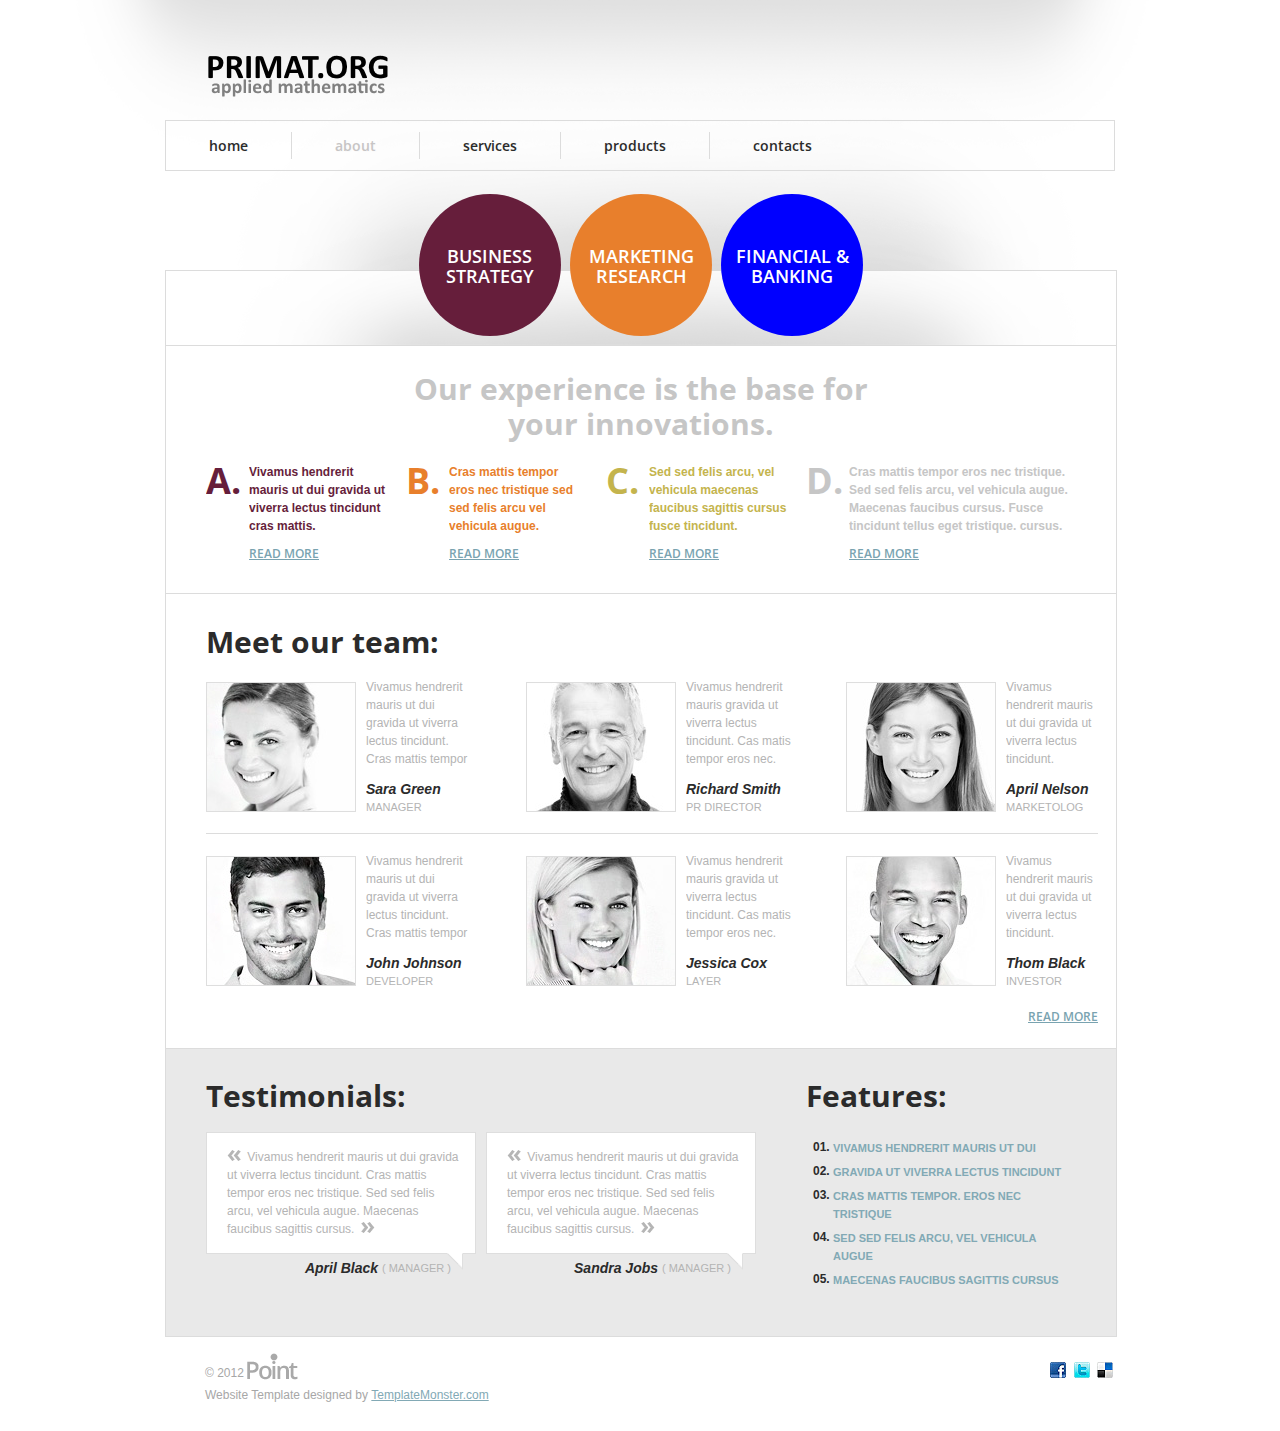
<file: about.html>
<!DOCTYPE html>
<html lang="en">
<head>
<title>Point | About</title>
<meta charset="utf-8">
<link rel="stylesheet" href="css/style.css">
<script src="js/jquery-1.7.1.min.js"></script>
<script src="js/superfish.js"></script>
<!--[if lt IE 9]>
<script src="js/html5.js"></script>
<link rel="stylesheet" href="css/ie.css"> 
<![endif]-->
</head>
<body>
<!-- Header -->
<header>
  <div class="inner">
    <h1 class="logo"><a href="index.html">Point</a></h1>
  </div>
  <nav>
    <ul class="sf-menu">
      <li><a href="index.html">home</a></li>
      <li class="current"><a href="about.html">about</a></li>
      <li> <a href="services.html">services</a>
        <ul>
          <li><a href="#">Maecenas faucibus</a></li>
          <li><a href="#">Fusce tincidunt</a></li>
          <li> <a href="#">tempor eros</a>
            <ul>
              <li><a href="#">ut viverra</a></li>
              <li><a href="#">hendrerit mauris</a></li>
            </ul>
          </li>
          <li><a href="#">mauris ut du</a></li>
        </ul>
      </li>
      <li><a href="products.html">products</a></li>
      <li><a href="contacts.html">contacts</a></li>
    </ul>
    <div class="clear"></div>
  </nav>
</header>
<!-- Content -->
<section id="content">
  <div class="container_24">
    <div class="grid_24 content-border">
      <div class="top-content-box">
        <ul id="mp-pags-cont-extra">
          <li><a href="#">business strategy</a></li>
          <li><a href="#">marketing research</a></li>
          <li><a href="#">financial &amp; banking</a></li>
        </ul>
      </div>
      <div class="top-row">
        <h1 class="aligncenter">Our experience is the base for <br>
          your innovations.</h1>
        <div class="wrapper">
          <div class="grid_5 prefix_1 alpha">
            <div class="wrapper"> <span class="dropcap color-1">A.</span>
              <div class="extra-wrap"> <strong class="str-1 color-1"> Vivamus hendrerit <br>
                mauris ut dui gravida ut viverra lectus tincidunt cras mattis. </strong> <a href="#" class="link">read more</a> </div>
            </div>
          </div>
          <div class="grid_5"> <span class="dropcap color-2">B.</span>
            <div class="extra-wrap"> <strong class="str-1 color-2"> Cras mattis tempor <br>
              eros nec tristique sed sed felis arcu vel vehicula augue. </strong> <a href="#" class="link">read more</a> </div>
          </div>
          <div class="grid_5"> <span class="dropcap color-3">C.</span>
            <div class="extra-wrap"> <strong class="str-1 color-3"> Sed sed felis arcu, vel vehicula maecenas faucibus sagittis cursus fusce tincidunt. </strong> <a href="#" class="link">read more</a> </div>
          </div>
          <div class="grid_7 suffix_1 omega"> <span class="dropcap color-4">D.</span>
            <div class="extra-wrap"> <strong class="str-1 color-4"> Cras mattis tempor eros nec tristique. Sed sed felis arcu, vel vehicula augue. Maecenas faucibus cursus. Fusce tincidunt tellus eget tristique. cursus. </strong> <a href="#" class="link">read more</a> </div>
          </div>
        </div>
      </div>
      <div class="wrapper indent-top">
        <article class="grid_23 prefix_1 alpha omega">
          <h2>Meet our team:</h2>
          <div class="wrapper">
            <div class="grid_7 suffix_1 alpha">
              <figure class="img-indent"> <img src="images/page2-img1.jpg" alt=""> </figure>
              <div class="extra-wrap">
                <p class="p1">Vivamus hendrerit mauris ut dui gravida ut viverra lectus tincidunt. Cras mattis tempor</p>
                <div class="author"> Sara Green <em>manager</em> </div>
              </div>
              <div class="clear"></div>
            </div>
            <div class="grid_7 suffix_1">
              <figure class="img-indent"> <img src="images/page2-img2.jpg" alt=""> </figure>
              <div class="extra-wrap">
                <p class="p1">Vivamus hendrerit mauris gravida ut viverra lectus tincidunt. Cas matis tempor eros nec.</p>
                <div class="author"> Richard Smith <em>pr director</em> </div>
              </div>
              <div class="clear"></div>
            </div>
            <div class="grid_7 omega">
              <div class="pad-3">
                <figure class="img-indent"> <img src="images/page2-img3.jpg" alt=""> </figure>
                <div class="extra-wrap">
                  <p class="p1">Vivamus hendrerit mauris ut dui gravida ut viverra lectus tincidunt.</p>
                  <div class="author"> April Nelson <em>marketolog</em> </div>
                </div>
                <div class="clear"></div>
              </div>
            </div>
          </div>
          <div class="hr-border-1"></div>
          <div class="wrapper p">
            <div class="grid_7 suffix_1 alpha">
              <figure class="img-indent"> <img src="images/page2-img4.jpg" alt=""> </figure>
              <div class="extra-wrap">
                <p class="p1">Vivamus hendrerit mauris ut dui gravida ut viverra lectus tincidunt. Cras mattis tempor</p>
                <div class="author"> John Johnson <em>developer</em> </div>
              </div>
              <div class="clear"></div>
            </div>
            <div class="grid_7 suffix_1">
              <figure class="img-indent"> <img src="images/page2-img5.jpg" alt=""> </figure>
              <div class="extra-wrap">
                <p class="p1">Vivamus hendrerit mauris gravida ut viverra lectus tincidunt. Cas matis tempor eros nec.</p>
                <div class="author"> Jessica Cox <em>layer</em> </div>
              </div>
              <div class="clear"></div>
            </div>
            <div class="grid_7 omega">
              <div class="pad-3">
                <figure class="img-indent"> <img src="images/page2-img6.jpg" alt=""> </figure>
                <div class="extra-wrap">
                  <p class="p1">Vivamus hendrerit mauris ut dui gravida ut viverra lectus tincidunt.</p>
                  <div class="author"> Thom Black <em>investor</em> </div>
                </div>
                <div class="clear"></div>
              </div>
            </div>
          </div>
          <div class="alignright pad-3"> <a href="#" class="link">read more</a> </div>
        </article>
      </div>
    </div>
    <div class="clear"></div>
  </div>
</section>
<aside>
  <div class="container_24">
    <div class="wrapper">
      <div class="grid_24 aside-bg">
        <div class="wrapper">
          <article class="grid_14 suffix_1 prefix_1 alpha">
            <h2>Testimonials:</h2>
            <div class="grid_7 alpha">
              <blockquote class="quote">
                <div class="inner"> Vivamus hendrerit mauris ut dui gravida ut viverra lectus tincidunt. Cras mattis tempor eros nec tristique. Sed sed felis arcu, vel vehicula augue. Maecenas faucibus sagittis cursus. </div>
              </blockquote>
              <div class="author alignright pad-4"> April Black <span>( manager )</span> </div>
            </div>
            <div class="grid_7 omega">
              <blockquote class="quote">
                <div class="inner"> Vivamus hendrerit mauris ut dui gravida ut viverra lectus tincidunt. Cras mattis tempor eros nec tristique. Sed sed felis arcu, vel vehicula augue. Maecenas faucibus sagittis cursus. </div>
              </blockquote>
              <div class="author alignright pad-4"> Sandra Jobs <span>( manager )</span> </div>
            </div>
            <div class="clear"></div>
          </article>
          <article class="grid_7 suffix_1 omega">
            <h2>Features:</h2>
            <ol class="ol-list-1">
              <li><a href="#">Vivamus hendrerit mauris ut dui</a></li>
              <li><a href="#">gravida ut viverra lectus tincidunt</a></li>
              <li><a href="#">Cras mattis tempor. eros nec tristique</a></li>
              <li><a href="#">Sed sed felis arcu, vel vehicula augue</a></li>
              <li><a href="#">Maecenas faucibus sagittis cursus</a></li>
            </ol>
          </article>
        </div>
      </div>
    </div>
  </div>
</aside>
<!-- Footer -->
<footer>
  <div class="copyright"> &copy; 2012 <strong class="footer-logo">Point</strong>
    <div>Website Template designed by <a target="_blank" href="http://www.templatemonster.com/">TemplateMonster.com</a></div>
  </div>
  <ul class="social-list">
    <li><a href="#"><img src="images/social-link-1.jpg" alt=""></a></li>
    <li><a href="#"><img src="images/social-link-2.jpg" alt=""></a></li>
    <li><a href="#"><img src="images/social-link-3.jpg" alt=""></a></li>
  </ul>
</footer>
</body>
</html>
</file>
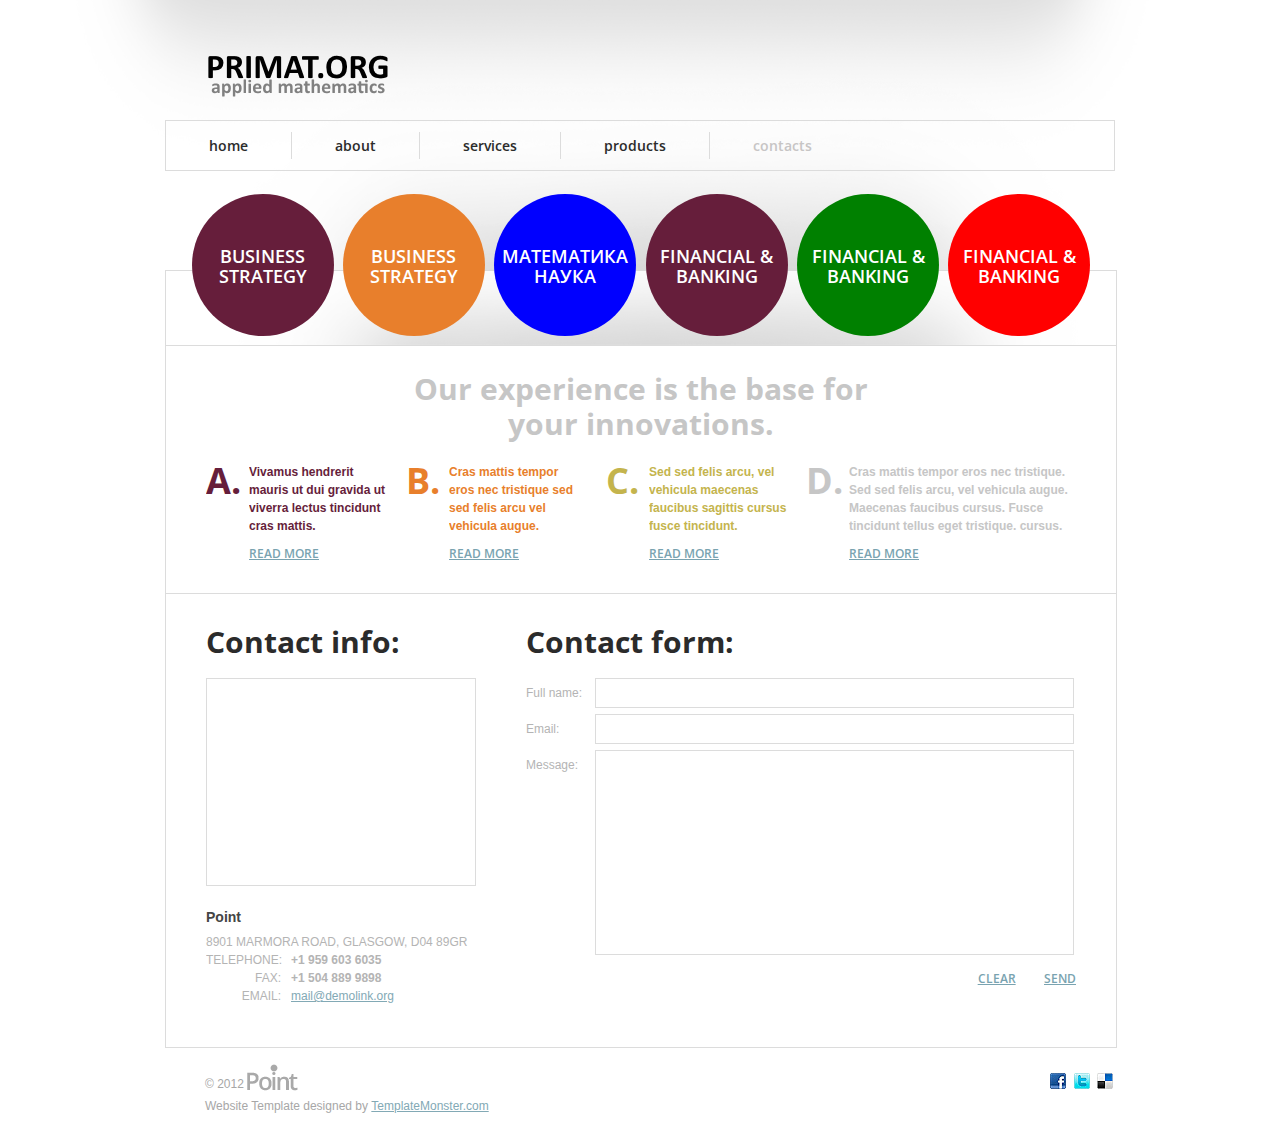
<file: contacts.html>
﻿<!DOCTYPE html>
<html lang="en">
<head>
<title>Point | Contacts</title>
<meta charset="utf-8">
<link rel="stylesheet" href="css/style.css">
<script src="js/jquery-1.7.1.min.js"></script>
<script src="js/superfish.js"></script>
<!--[if lt IE 9]>
<script src="js/html5.js"></script>
<link rel="stylesheet" href="css/ie.css"> 
<![endif]-->
</head>
<body>
<!-- Header -->
<header>
  <div class="inner">
    <h1 class="logo"><a href="index.html">Point</a></h1>
  </div>
  <nav>
    <ul class="sf-menu">
      <li><a href="index.html">home</a></li>
      <li><a href="about.html">about</a></li>
      <li> <a href="services.html">services</a>
        <ul>
          <li><a href="#">Maecenas faucibus</a></li>
          <li><a href="#">Fusce tincidunt</a></li>
          <li> <a href="#">tempor eros</a>
            <ul>
              <li><a href="#">ut viverra</a></li>
              <li><a href="#">hendrerit mauris</a></li>
            </ul>
          </li>
          <li><a href="#">mauris ut du</a></li>
        </ul>
      </li>
      <li><a href="products.html">products</a></li>
      <li class="current"><a href="contacts.html">contacts</a></li>
    </ul>
    <div class="clear"></div>
  </nav>
</header>
<!-- Content -->
<section id="content">
  <div class="container_24">
    <div class="grid_24 content-border">
      <div class="top-content-box">
        <ul id="mp-pags-cont-extra">
          <li><a href="#">business strategy</a></li>
		   <li><a href="#">business strategy</a></li>
          <li><a href="#">математика наука</a></li>
          <li style="background-color: #661e3b;"><a href="#">financial &amp; banking</a></li>
		  <li style="background-color: green;"><a href="#">financial &amp; banking</a></li>
		  <li style="background-color: red;"><a href="#">financial &amp; banking</a></li>
		  
        </ul>
      </div>
      <div class="top-row">
        <h1 class="aligncenter">Our experience is the base for <br>
          your innovations.</h1>
        <div class="wrapper">
          <div class="grid_5 prefix_1 alpha">
            <div class="wrapper"> <span class="dropcap color-1">A.</span>
              <div class="extra-wrap"> <strong class="str-1 color-1"> Vivamus hendrerit <br>
                mauris ut dui gravida ut viverra lectus tincidunt cras mattis. </strong> <a href="#" class="link">read more</a> </div>
            </div>
          </div>
          <div class="grid_5"> <span class="dropcap color-2">B.</span>
            <div class="extra-wrap"> <strong class="str-1 color-2"> Cras mattis tempor <br>
              eros nec tristique sed sed felis arcu vel vehicula augue. </strong> <a href="#" class="link">read more</a> </div>
          </div>
          <div class="grid_5"> <span class="dropcap color-3">C.</span>
            <div class="extra-wrap"> <strong class="str-1 color-3"> Sed sed felis arcu, vel vehicula maecenas faucibus sagittis cursus fusce tincidunt. </strong> <a href="#" class="link">read more</a> </div>
          </div>
          <div class="grid_7 suffix_1 omega"> <span class="dropcap color-4">D.</span>
            <div class="extra-wrap"> <strong class="str-1 color-4"> Cras mattis tempor eros nec tristique. Sed sed felis arcu, vel vehicula augue. Maecenas faucibus cursus. Fusce tincidunt tellus eget tristique. cursus. </strong> <a href="#" class="link">read more</a> </div>
          </div>
        </div>
      </div>
      <div class="wrapper indent-top">
        <article class="grid_7 suffix_1 prefix_1 alpha">
          <h2>Contact info:</h2>
          <div class="map-container img-box">
            <iframe src="http://maps.google.com/maps?f=q&amp;source=s_q&amp;hl=en&amp;geocode=&amp;q=Brooklyn,+New+York,+NY,+United+States&amp;aq=0&amp;sll=37.0625,-95.677068&amp;sspn=61.282355,146.513672&amp;ie=UTF8&amp;hq=&amp;hnear=Brooklyn,+Kings,+New+York&amp;ll=40.649974,-73.950005&amp;spn=0.01628,0.025663&amp;z=14&amp;iwloc=A&amp;output=embed"></iframe>
          </div>
          <strong class="str-4">Point</strong>
          <dl class="adress">
            <dt>8901 Marmora Road, Glasgow, D04 89GR</dt>
            <dd><span>Telephone:</span><strong>+1 959 603 6035</strong></dd>
            <dd><span>Fax:</span><strong>+1 504 889 9898</strong></dd>
            <dd><span>Email:</span><a href="#">mail@demolink.org</a></dd>
          </dl>
        </article>
        <article class="grid_14 suffix_1 omega">
          <h2>Contact form:</h2>
          <form action="#" id="contact-form" method="post">
            <fieldset>
              <label class="name"> <span>Full name:</span>
                <input type="text">
              </label>
              <label class="email"> <span>Email:</span>
                <input type="email">
              </label>
              <label class="message"> <span>Message:</span>
                <textarea></textarea>
              </label>
              <div class="btns"> <a class="link">Clear</a> <a class="link">Send</a> </div>
            </fieldset>
          </form>
        </article>
      </div>
    </div>
    <div class="clear"></div>
  </div>
</section>
<!-- Footer -->
<footer>
  <div class="copyright"> &copy; 2012 <strong class="footer-logo">Point</strong>
    <div>Website Template designed by <a target="_blank" href="http://www.templatemonster.com/">TemplateMonster.com</a></div>
  </div>
  <ul class="social-list">
    <li><a href="#"><img src="images/social-link-1.jpg" alt=""></a></li>
    <li><a href="#"><img src="images/social-link-2.jpg" alt=""></a></li>
    <li><a href="#"><img src="images/social-link-3.jpg" alt=""></a></li>
  </ul>
</footer>
</body>
</html>
</file>
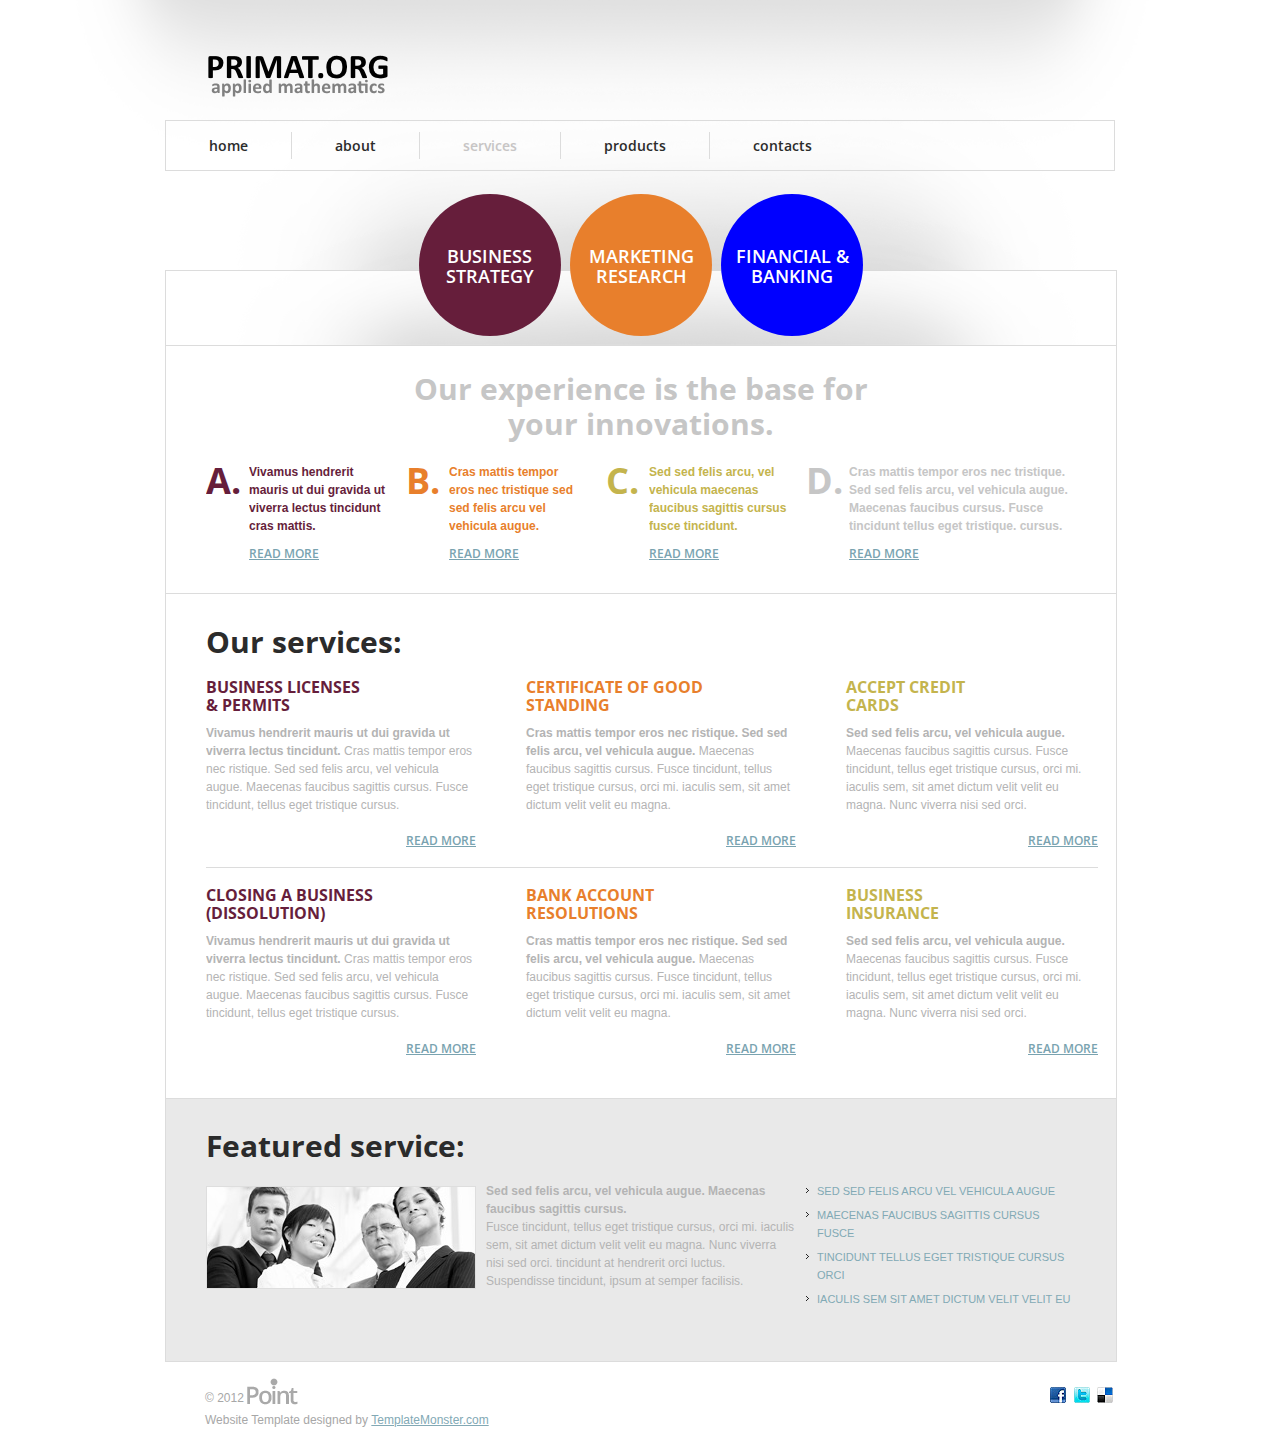
<file: services.html>
<!DOCTYPE html>
<html lang="en">
<head>
<title>Point | Services</title>
<meta charset="utf-8">
<link rel="stylesheet" href="css/style.css">
<script src="js/jquery-1.7.1.min.js"></script>
<script src="js/superfish.js"></script>
<!--[if lt IE 9]>
<script src="js/html5.js"></script>
<link rel="stylesheet" href="css/ie.css"> 
<![endif]-->
</head>
<body>
<!-- Header -->
<header>
  <div class="inner">
    <h1 class="logo"><a href="index.html">Point</a></h1>
  </div>
  <nav>
    <ul class="sf-menu">
      <li><a href="index.html">home</a></li>
      <li><a href="about.html">about</a></li>
      <li class="current"> <a href="services.html">services</a>
        <ul>
          <li><a href="#">Maecenas faucibus</a></li>
          <li><a href="#">Fusce tincidunt</a></li>
          <li> <a href="#">tempor eros</a>
            <ul>
              <li><a href="#">ut viverra</a></li>
              <li><a href="#">hendrerit mauris</a></li>
            </ul>
          </li>
          <li><a href="#">mauris ut du</a></li>
        </ul>
      </li>
      <li><a href="products.html">products</a></li>
      <li><a href="contacts.html">contacts</a></li>
    </ul>
    <div class="clear"></div>
  </nav>
</header>
<!-- Content -->
<section id="content">
  <div class="container_24">
    <div class="grid_24 content-border">
      <div class="top-content-box">
        <ul id="mp-pags-cont-extra">
          <li><a href="#">business strategy</a></li>
          <li><a href="#">marketing research</a></li>
          <li><a href="#">financial &amp; banking</a></li>
        </ul>
      </div>
      <div class="top-row">
        <h1 class="aligncenter">Our experience is the base for <br>
          your innovations.</h1>
        <div class="wrapper">
          <div class="grid_5 prefix_1 alpha">
            <div class="wrapper"> <span class="dropcap color-1">A.</span>
              <div class="extra-wrap"> <strong class="str-1 color-1"> Vivamus hendrerit <br>
                mauris ut dui gravida ut viverra lectus tincidunt cras mattis. </strong> <a href="#" class="link">read more</a> </div>
            </div>
          </div>
          <div class="grid_5"> <span class="dropcap color-2">B.</span>
            <div class="extra-wrap"> <strong class="str-1 color-2"> Cras mattis tempor <br>
              eros nec tristique sed sed felis arcu vel vehicula augue. </strong> <a href="#" class="link">read more</a> </div>
          </div>
          <div class="grid_5"> <span class="dropcap color-3">C.</span>
            <div class="extra-wrap"> <strong class="str-1 color-3"> Sed sed felis arcu, vel vehicula maecenas faucibus sagittis cursus fusce tincidunt. </strong> <a href="#" class="link">read more</a> </div>
          </div>
          <div class="grid_7 suffix_1 omega"> <span class="dropcap color-4">D.</span>
            <div class="extra-wrap"> <strong class="str-1 color-4"> Cras mattis tempor eros nec tristique. Sed sed felis arcu, vel vehicula augue. Maecenas faucibus cursus. Fusce tincidunt tellus eget tristique. cursus. </strong> <a href="#" class="link">read more</a> </div>
          </div>
        </div>
      </div>
      <div class="wrapper indent-top">
        <article class="grid_23 prefix_1 alpha omega">
          <h2>Our services:</h2>
          <div class="wrapper">
            <div class="grid_7 suffix_1 alpha">
              <dl class="def-list-1">
                <dt class="color-1"> Business licenses<br>
                  &amp; Permits </dt>
                <dd>
                  <p> <strong>Vivamus hendrerit mauris ut dui gravida ut viverra lectus tincidunt. </strong>Cras mattis tempor eros nec ristique. Sed sed felis arcu, vel vehicula augue. Maecenas faucibus sagittis cursus. Fusce tincidunt, tellus eget tristique cursus. </p>
                  <div class="alignright"> <a href="#" class="link">read more</a> </div>
                </dd>
              </dl>
            </div>
            <div class="grid_7 suffix_1">
              <dl class="def-list-1">
                <dt class="color-2"> certificate of good <br>
                  standing </dt>
                <dd>
                  <p> <strong>Cras mattis tempor eros nec ristique. Sed sed felis arcu, vel vehicula augue.</strong> Maecenas faucibus sagittis cursus. Fusce tincidunt, tellus eget tristique cursus, orci mi. iaculis sem, sit amet dictum velit velit eu magna. </p>
                  <div class="alignright"> <a href="#" class="link">read more</a> </div>
                </dd>
              </dl>
            </div>
            <div class="grid_7 omega">
              <div class="pad-3">
                <dl class="def-list-1">
                  <dt class="color-3"> accept credit <br>
                    cards </dt>
                  <dd>
                    <p> <strong>Sed sed felis arcu, vel vehicula augue.</strong> Maecenas faucibus sagittis cursus. Fusce tincidunt, tellus eget tristique cursus, orci mi. iaculis sem, sit amet dictum velit velit eu magna. Nunc viverra nisi sed orci. </p>
                    <div class="alignright"> <a href="#" class="link">read more</a> </div>
                  </dd>
                </dl>
              </div>
            </div>
          </div>
          <div class="hr-border-1"></div>
          <div class="wrapper p">
            <div class="grid_7 suffix_1 alpha">
              <dl class="def-list-1">
                <dt class="color-1"> closing a business<br>
                  (dissolution) </dt>
                <dd>
                  <p> <strong>Vivamus hendrerit mauris ut dui gravida ut viverra lectus tincidunt. </strong>Cras mattis tempor eros nec ristique. Sed sed felis arcu, vel vehicula augue. Maecenas faucibus sagittis cursus. Fusce tincidunt, tellus eget tristique cursus. </p>
                  <div class="alignright"> <a href="#" class="link">read more</a> </div>
                </dd>
              </dl>
            </div>
            <div class="grid_7 suffix_1">
              <dl class="def-list-1">
                <dt class="color-2"> Bank account <br>
                  resolutions </dt>
                <dd>
                  <p> <strong>Cras mattis tempor eros nec ristique. Sed sed felis arcu, vel vehicula augue.</strong> Maecenas faucibus sagittis cursus. Fusce tincidunt, tellus eget tristique cursus, orci mi. iaculis sem, sit amet dictum velit velit eu magna. </p>
                  <div class="alignright"> <a href="#" class="link">read more</a> </div>
                </dd>
              </dl>
            </div>
            <div class="grid_7 omega">
              <div class="pad-3">
                <dl class="def-list-1">
                  <dt class="color-3"> Business <br>
                    insurance </dt>
                  <dd>
                    <p> <strong>Sed sed felis arcu, vel vehicula augue.</strong> Maecenas faucibus sagittis cursus. Fusce tincidunt, tellus eget tristique cursus, orci mi. iaculis sem, sit amet dictum velit velit eu magna. Nunc viverra nisi sed orci. </p>
                    <div class="alignright"> <a href="#" class="link">read more</a> </div>
                  </dd>
                </dl>
              </div>
            </div>
          </div>
        </article>
      </div>
    </div>
    <div class="clear"></div>
  </div>
</section>
<aside>
  <div class="container_24">
    <div class="wrapper">
      <div class="grid_24 aside-bg">
        <div class="wrapper">
          <article class="grid_22 suffix_1 prefix_1 alpha omega">
            <h2>Featured service:</h2>
            <div class="grid_15 alpha">
              <figure class="img-indent"> <img src="images/page3-img1.jpg" alt=""> </figure>
              <div class="extra-wrap">
                <p> <strong>Sed sed felis arcu, vel vehicula augue. Maecenas faucibus sagittis cursus.</strong><br>
                  Fusce tincidunt, tellus eget tristique cursus, orci mi. iaculis sem, sit amet dictum velit velit eu magna. Nunc viverra nisi sed orci. tincidunt at hendrerit orci luctus. Suspendisse tincidunt, ipsum at semper facilisis. </p>
              </div>
            </div>
            <div class="grid_7 omega">
              <ul class="list-1">
                <li><a href="#">Sed sed felis arcu vel vehicula augue</a></li>
                <li><a href="#">Maecenas faucibus sagittis cursus Fusce</a></li>
                <li><a href="#">tincidunt tellus eget tristique cursus orci</a></li>
                <li><a href="#">iaculis sem sit amet dictum velit velit eu</a></li>
              </ul>
            </div>
          </article>
        </div>
      </div>
    </div>
  </div>
</aside>
<!-- Footer -->
<footer>
  <div class="copyright"> &copy; 2012 <strong class="footer-logo">Point</strong>
    <div>Website Template designed by <a target="_blank" href="http://www.templatemonster.com/">TemplateMonster.com</a></div>
  </div>
  <ul class="social-list">
    <li><a href="#"><img src="images/social-link-1.jpg" alt=""></a></li>
    <li><a href="#"><img src="images/social-link-2.jpg" alt=""></a></li>
    <li><a href="#"><img src="images/social-link-3.jpg" alt=""></a></li>
  </ul>
</footer>
</body>
</html>
</file>
<file: css/ie.css>
*+html {
	overflow:auto;
}
.sf-menu ul {
	behavior:url("../js/PIE.htc");
}
#mp-pags li, #mp-pags-cont-extra li {
	background:url(../images/mp-pag-3.png) no-repeat 0 0;
}
#mp-pags li:first-child, #mp-pags-cont-extra li:first-child {
	background:url(../images/mp-pag-1.png) no-repeat 0 0;
}
#mp-pags li:first-child+li, #mp-pags-cont-extra li:first-child+li {
	background:url(../images/mp-pag-2.png) no-repeat 0 0;
}
.sf-menu > li > a {
	padding:4px 40px;
}
#mp-pags li a, #mp-pags-cont-extra li a {
	display:block;
	font-size:18px;
	line-height:20px;
	font-weight:600;
	font-family: 'Open Sans', sans-serif;
	color:#fff;
	text-decoration:none;
	text-transform:uppercase;
	padding:52px 0 150px 0;
	background:url(../images/pags-active.png) no-repeat center -22px;
}
#mp-pags li:hover a, #mp-pags li.activeSlide a, #mp-pags-cont-extra li:hover a {
	background-position:center 22px;
}
#mp-pags li:hover, #mp-pags li.activeSlide, #mp-pags-cont-extra li:hover {
	background-position:0 0;
}
</file>
<file: css/style.css>
@import url(reset.css);
@import url(grid.css);
@import url(forms.css);
@import url(http://fonts.googleapis.com/css?family=Open+Sans:400,600,700);
body {
	background:url(../images/main-bg.png) no-repeat 50% 0 #fff;
	font:12px/18px Arial, Helvetica, sans-serif;
	color:#b4b4b4;
	position:relative;
	min-width:970px;
}
html, body {
	height:100%;
}
html {
	min-width:970px;
}
.ic {
	border:0;
	float:right;
	background:#fff;
	color:#f00;
	width:50%;
	line-height:10px;
	font-size:10px;
	margin:-220% 0 0 0;
	overflow:hidden;
	padding:0
}
/* Global Structure---------------------------------------- */
.main {
	margin:0 auto;
	position:relative;
	width:950px;
}
/*----- alignment & clearing -----*/
.fleft {
	float:left
}
.fright {
	float:right
}
.alignright {
	text-align:right
}
.aligncenter {
	text-align:center
}
.alignmiddle * {
	vertical-align:middle
}
.clear {
	clear:both;
	line-height:0;
	font-size:0;
	overflow:hidden;
	height:0;
	width:100%;
}
.wrapper {
	overflow:hidden;
	position:relative;
}
.extra-wrap {
	overflow:hidden;
	display:block;
}
/*  Header styles */
h1, h2, h3, h4, h5, h6 {
	color:#2b2b2b;
	padding:0 0 18px 0;
	font-weight:bold;
	font-family: 'Open Sans', sans-serif;
}
h1 {
	font-size:30px;
	line-height:35px;
	color:#c6c6c6;
	padding:0 0 22px 0;
}
h2 {
	font-size:30px;
	line-height:36px;
}
h3 {
	font-size:27px;
	line-height:32px;
}
h4 {
	font-size:24px;
	line-height:30px;
}
h5 {
	font-size:21px;
	line-height:26px;
}
h6 {
	font-size:18px;
	line-height:22px;
}
h2 span {
	color:#ec8f23;
	text-transform:uppercase;
}
.heading-1 {
	text-transform:uppercase;
	font-weight:bold;
	color:#ec8f23;
	padding:0 0 10px 0;
}
/*----- text & typography -----*/
.str-1 {
	display:block;
	padding:0 0 10px 0;
}
.str-2 {
	display:block;
	font-size:16px;
	line-height:18px;
	font-weight:bold;
	padding:0 0 10px 0;
	font-family: 'Open Sans', sans-serif;
	text-transform:uppercase;
}
.str-3 {
	text-transform:uppercase;
	color:#2b2b2b;
	display:block;
	font-size:11px;
	padding:0 0 10px 0;
}
.str-4 {
	display:block;
	color:#454545;
	font-weight:bold;
	font-size:14px;
	line-height:18px;
	padding:0 0 7px 0;
}
.color-1 {
	color:#661e3b;
}
.color-2 {
	color:#e87f2c;
}
.color-3 {
	color:#c4b44d;
}
.color-4 {
	color:#c6c6c6;
}
.quote {
	font-size:12px;
	line-height:18px;
	position:relative;
	border:1px solid #dedede;
	background:#fff;
	margin:0 0 5px 0;
	padding:15px 15px 15px 20px;
}
#page1 .quote {
	margin:0 30px 5px 30px;
	padding:15px 15px 15px 10px;
	color:#2b2b2b;
}
.quote:after {
	position:absolute;
	content:"";
	display:block;
	background:url(../images/quote-marker.png) no-repeat 0 0;
	width:16px;
	height:17px;
	right:12px;
	bottom:-17px;
}
.quote .inner:before {
	display:inline-block;
	background:url(../images/quote-before.png) no-repeat 0 0;
	content:"";
	width:14px;
	height:11px;
	margin:2px 3px 0 0;
}
.quote .inner:after {
	display:inline-block;
	background:url(../images/quote-after.png) no-repeat 0 0;
	content:"";
	width:14px;
	height:11px;
	margin:2px 0 0 3px;
}
.def-list-1 dt {
	display:block;
	font-size:16px;
	line-height:18px;
	font-weight:bold;
	padding:0 0 10px 0;
	font-family: 'Open Sans', sans-serif;
	text-transform:uppercase;
}
/*----- borders & lines -----*/
.hr-border-1 {
	padding:17px 0 0 0;
	border-bottom:1px solid #dcdcdc;
	margin:0 18px 18px 0;
}
.hr-border-2 {
	border-bottom:1px solid #dcdcdc;
	margin:0 0 18px 0;
}
/*----- boxes -----*/
figure img {
	border:1px solid #dedede;
}
/*----- indents -----*/
.img-indent {
	float:left;
	margin:4px 10px 0 0;
}
.img-indent-1 {
	float:left;
	margin:0 10px 12px 0;
}
.img-indent-bot {
	margin:0 0 10px 0;
}
.img-indent-bot-1 {
	margin:4px 0 18px 0;
}
p {
	padding-bottom:18px;
}
.p {
	padding-bottom:18px;
}
.p0 {
	padding-bottom:0 !important;
}
.p1 {
	padding-bottom:12px;
}
.a1 {
	margin:0 5px;
}
.indent-top {
	padding:30px 0 0 0;
}
.pad-1 {
	padding:0 0 10px 40px;
}
.pad-2 {
	padding:0 56px 0 0;
}
.pad-3 {
	padding:0 18px 0 0;
}
.pad-4 {
	padding:0 25px 0 0;
}
.pad-5 {
	padding-left:11px;
}
/*----- lists -----*/
.list-1 {
	padding:0 0 20px 0;
}
.list-1 li {
	display:block;
	padding:0 0 6px 11px;
	background:url(../images/list-1-marker.gif) no-repeat 0 6px;
	line-height:18px;
}
.list-1 li a {
	color:#82a9b5;
	font-size:11px;
	text-decoration:none;
	text-transform:uppercase;
}
.list-1 li a:hover {
	color:#2b2b2b;
}
.list-2 {
	padding:0 0 20px 0;
}
.list-2 li {
	display:block;
	padding:11px 0 11px 11px;
	background:url(../images/list-1-marker.gif) no-repeat 0 17px;
	line-height:18px;
	border-top:1px solid #dcdcdc;
}
.list-2 li:first-child {
	padding:0 0 11px 11px;
	border:none;
	background:url(../images/list-1-marker.gif) no-repeat 0 6px;
}
.list-2 li a {
	color:#82a9b5;
	font-size:11px;
	text-decoration:none;
	text-transform:uppercase;
	font-weight:bold;
}
.list-2 li a:hover {
	color:#2b2b2b;
}
.ol-list-1 {
	padding:6px 0 15px 0;
	list-style:decimal-leading-zero;
	list-style-position:outside;
	margin:0 0 0 27px;
}
.ol-list-1 li {
	line-height:18px;
	padding:0 0 5px 0;
	font-weight:bold;
	font-size:12px;
	color:#2b2b2b;
}
.ol-list-1 li a {
	text-decoration:none;
	font-size:11px;
	text-transform:uppercase;
	display:inline-block;
	margin:1px 0 0 0;
}
.ol-list-1 li a:hover {
	color:#2b2b2b;
}
/*----- buttons & links -----*/
a {
	color:#82a9b5;
	text-decoration: underline;
	cursor:pointer;
}
a:hover {
	text-decoration: none;
}
.link {
	text-decoration: underline;
	color:#79a3b0;
	text-transform:uppercase;
	font-family: 'Open Sans', sans-serif;
	font-weight:600;
}
.link:hover {
	text-decoration: none;
}
/*********************************header*************************************/
header {
	width:950px;
	margin:0 auto;
	background:url(../images/header-bg.png) no-repeat center bottom;
	padding:0 0 99px 0;
}
#page1 header {
	padding:0;
}
header .inner {
	padding:35px 40px 20px 40px;
}
.logo {
	display:inline-block;
	padding:0 !important;
	position:relative;
	z-index:99;
}
.logo a {
	position:relative;
	background: url(../images/logo.png) no-repeat 0 0;
	height:65px;
	width:204px;
	overflow:hidden;
	text-indent:-99em;
	display:block;
}
/********************** Slider ************************/
.mp-slider .items {
	display:none;
}
.mp-slider {
	overflow:visible !important;
}
.slider-container {
	position:relative;
	z-index:1;
	height:484px;
	width:950px;
	margin:-115px auto 0 auto;
	padding:0;
}
.mp-slider {
	height:484px;
}
.mp-slider div {
	display:none;
	position:relative;
	background:none !important;
}
#mp-pags-cont {
	display:none;
}
#mp-pags, #mp-pags-cont-extra {
	text-align:center;
	margin-top:-77px;
}
#mp-pags li, #mp-pags-cont-extra li {
	display:inline-block;
	width:142px;
	height:142px;
	border-radius:71px;
	margin:0 3px;
	overflow:hidden;
	position:relative;
	z-index:50;
	background:url(../images/pags-active.png) no-repeat center -22px;
	background-color:#c4b44d;
}
#mp-pags li:first-child, #mp-pags-cont-extra li:first-child {
	background-color:#661e3b;
}
#mp-pags li:first-child+li, #mp-pags-cont-extra li:first-child+li {
	background-color:#e87f2c;
}

#mp-pags li:first-child+li+li, #mp-pags-cont-extra li:first-child+li+li {
	background-color:blue;
}

#mp-pags li:first-child+li+li+li, #mp-pags-cont-extra li:first-child+li+li+li {
	background-color:green;
}

#mp-pags li:first-child+li+li+li+li, #mp-pags-cont-extra li:first-child+li+li+li+li {
	background-color:#0094FF;
}



#mp-pags li a, #mp-pags-cont-extra li a {
	display:block;
	font-size:18px;
	line-height:20px;
	font-weight:600;
	font-family: 'Open Sans', sans-serif;
	color:#fff;
	text-decoration:none;
	text-transform:uppercase;
	padding:52px 0 150px 0;
	background:url(../images/pags-active.png) no-repeat center -22px;
}
#mp-pags li:hover, #mp-pags li.activeSlide, #mp-pags-cont-extra li:hover {
	background-position:center 22px;
}
.mp-slider div a {
	color:#c4b44d;
	font-size:14px;
	text-decoration:underline;
	text-transform:uppercase;
	font-family: 'Open Sans', sans-serif;
	position:absolute;
	bottom:79px;
	left:38px;
}
.mp-slider div a:hover {
	text-decoration:none;
}
.mp-slider div:first-child a {
	color:#661e3b;
}
.mp-slider div:first-child+div a {
	color:#e87f2c;
}
/********************** Navigation ************************/
nav {
	border:1px solid #dcdcdc;
	padding:11px 0;
}
.sf-menu {
	min-height:27px;
	padding:0;
	margin:0;
	font-size:0;
	line-height:0;
	position:relative;
	z-index:99;
}
.sf-menu ul {
	position:absolute;
	top:-999em;
	width:160px;
	left:0;
	display:none;
	background:#fff;
	padding:10px 0;
	box-shadow:0 0 2px #ccc;
}
.sf-menu > li {
	position:relative;
	display:inline-block;
	z-index:99;
	border-left:1px solid #dcdcdc;
}
.sf-menu > li:first-child {
	border:none;
}
.sf-menu > li > a {
	text-decoration:none;
	display:block !important;
	font-family: 'Open Sans', sans-serif;
	font-weight:600;
	font-size:14px;
	line-height:19px;
	text-transform:lowercase;
	text-decoration:none;
	color:#2b2b2b;
	padding:4px 43px;
	text-shadow:1px 1px #fbfbfb;
	position:relative;
	z-index:99;
}
#page1 .sf-menu > li > a {
	background:#fff;
}
.sf-menu > li.current > a, .sf-menu > li:hover > a, .sf-menu > li.sfHover > a {
	color:#c7c5c5;
	text-decoration:none;
}
.sf-menu li:hover ul, .sf-menu li.sfHover ul {
	top:42px;
	left:0;
	z-index:999;
}
.sf-menu li:hover li ul, ul.sf-menu li.sfHover li ul {
	top:-999em
}
.sf-menu li.current, .sf-menu li:hover, .sf-menu li.sfHover {
	text-decoration:none;
}
.sf-menu li li a {
	display:block;
	margin:0;
	position:relative;
	text-decoration:none;
	font-size:14px;
	line-height:18px;
	color:#c7c5c5;
	overflow:hidden;
	padding:8px 5px 8px 15px;
	text-transform:lowercase;
	font-family: 'Open Sans', sans-serif;
}
.sf-menu li li > a:hover, .sf-menu li li.sfHover > a, .sf-menu li li.current > a {
	color:#2b2b2b;
}
.sf-menu li li li a {
	background:url(../images/header-bg.png);
}
.sf-menu li li {
	float:none;
	position:relative;
	margin:0 0 1px 0;
}
.sf-menu li li:hover ul, ul.sf-menu li li.sfHover ul {
	left:163px;
	top:-10px;
}
/********************** Content ************************/

.content-border {
	border:1px solid #dcdcdc;
	padding:0 0 22px 0;
}
.top-content-box {
	border-bottom:1px solid #dcdcdc;
	background:url(../images/top-content-bg.png) no-repeat center bottom;
	padding:0 0 9px 0;
	margin:0 0 25px 0;
}
.top-row {
	padding:0 0 30px 0;
	border-bottom:1px solid #dcdcdc;
}
.author {
	color:#2b2b2b;
	font-size:14px;
	font-weight:bold;
	font-style:italic;
}
.author em {
	display:block;
	color:#b4b4b4;
	text-transform:uppercase;
	font-weight:normal;
	font-style:normal;
	font-size:11px;
}
.author span {
	color:#b4b4b4;
	text-transform:uppercase;
	font-weight:normal;
	font-style:normal;
	font-size:11px;
}
.dropcap {
	float:left;
	font-size:36px;
	line-height:42px;
	margin:-3px 8px 0 0;
	width:35px;
	font-family: 'Open Sans', sans-serif;
	font-weight:bold;
}
.news-list dt {
	color:#2b2b2b;
	text-transform:uppercase;
	display:block;
	padding:0 0 6px 0;
	font-size:14px;
}
.news-list dt a {
	text-decoration:none;
	color:#2b2b2b;
}
.news-list dt a:hover {
	text-decoration:underline;
}
.news-list dd {
	word-spacing:-1px;
	border-bottom:1px solid #dcdcdc;
	padding:0 0 14px 0;
	margin:0 0 14px 0;
}
.news-list dd.last {
	border-bottom:none;
	margin:0;
}
iframe {
	width:268px;
	height:206px;
	border:1px solid #dcdcdc;
	margin:0;
}
.map-container {
	padding:0 0 22px 0;
}
.adress {
	padding:0 0 20px 0;
}
.adress dt {
	display:block;
	color:#b4b4b4;
	font-weight:normal;
	font-size:12px;
	line-height:18px;
	text-transform:uppercase;
}
.adress dd {
	font-size:12px;
	line-height:18px;
	overflow:hidden;
	color:#b4b4b4;
}
.adress dd span {
	float:left;
	width:75px;
	text-align:right;
	margin:0 10px 0 0;
	text-transform:uppercase;
}
/******************** Aside ******************/
.aside-bg {
	background:#e9e9e9;
	border:1px solid #dcdcdc;
	border-top:none;
	padding:29px 0 27px;
}
/******************** Footer ******************/
footer {
	width:950px;
	margin:0 auto;
	color:#a7a7a7;
	font-size:12px;
	line-height:22px;
	padding:25px 0;
	overflow:hidden;
}
footer a {
	color:#82a9b5;
}
.copyright {
	padding:0 0 0 40px;
	float:left;
}
.footer-logo {
	display:inline-block;
	background:url(../images/footer-logo.png) no-repeat 0 0;
	width:51px;
	height:27px;
	overflow:hidden;
	text-indent:-99em;
	margin:-9px 0 0 0;
}
.social-list {
	float:right;
}
.social-list li {
	display:inline-block;
	width:16px;
	height:16px;
	padding:0 2px;
}
.social-list li a {
	display:block;
}
.social-list li a:hover img {
	opacity:0.5;
}
</file>
